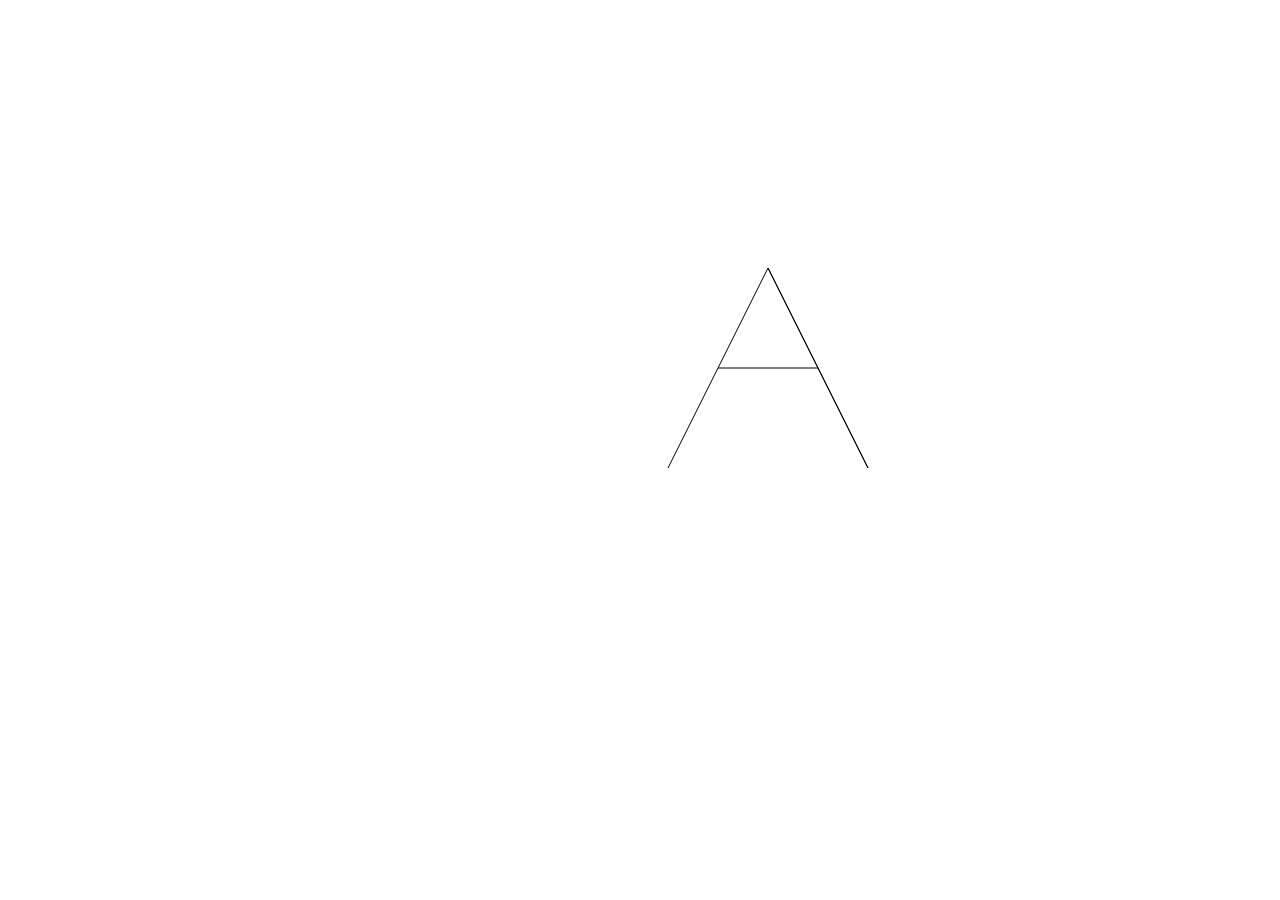
<file: lab01/lab01_letter.html>
<!DOCTYPE html>
<html>
	<head>
		<meta charset="UTF-8">
		<title>Бэква</title>
	</head>
	<body>
		<canvas width="1520px" height="720px" id="myCanvas">
		</canvas>
		
		<script>
				var canvas = document.getElementById("myCanvas");				
				var ctx = canvas.getContext("2d");
				
				var currentAngle = 0;
				var width = 200, height = 200;
				var baseX = canvas.width/2 - width/2;
				var baseY = canvas.height/2 - height/2;
				
				ctx.beginPath();
				ctx.moveTo(baseX + width/2, baseY);
				ctx.lineTo(baseX, baseY + height);

				ctx.moveTo(baseX + width/4, baseY + height/2);
				ctx.lineTo(baseX + 3 * width/4, baseY + height/2);

				ctx.moveTo(baseX + width/2, baseY);
				ctx.lineTo(baseX + width, baseY + height);

				ctx.closePath();
				ctx.stroke();
		</script>
		
	</body>
</html>
</file>
